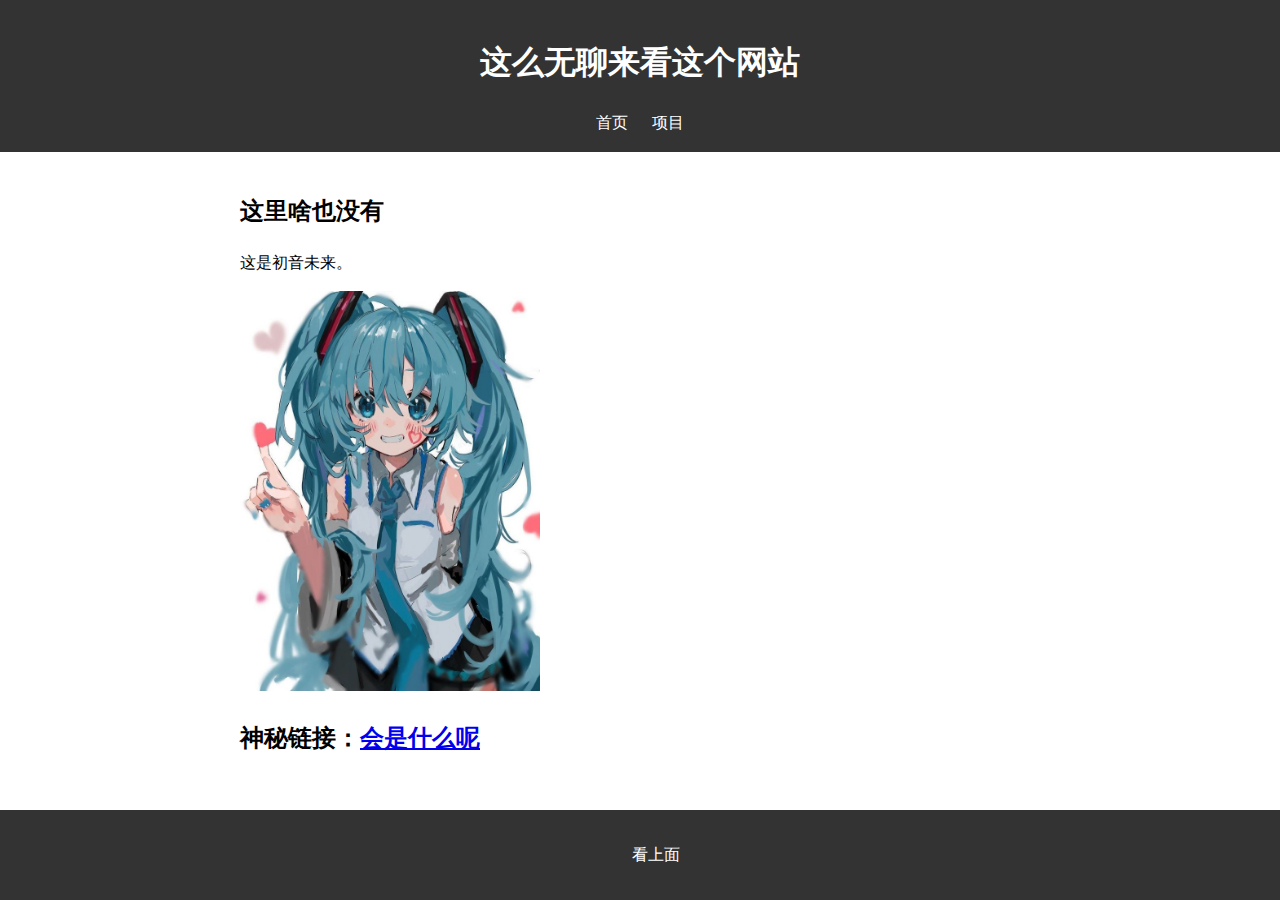
<file: index.html>
<!DOCTYPE html>
<html>

<head>
    <meta charset="UTF-8">
    <title>不知道取什么标题</title>
    <link rel="stylesheet" href="css/styles.css">
    <style>
        img {
            width: 300px;
            height: 400px;
        }
    </style>
</head>

<body>
    <header>
        <h1>这么无聊来看这个网站</h1>
        <nav>
            <a href="#home">首页</a>
            <a href="#projects">项目</a>
        </nav>
    </header>

    <main>
        <section id="home">
            <h2>这里啥也没有</h2>
            <p>这是初音未来。</p>
            <img src="images/my-photo.jpg" alt="初音未来">
        </section>

        <section id="projects">
            <h2>神秘链接：<a href="flow/flow.html">会是什么呢</a></h2>
        </section>
    </main>
    
    <footer>
        <p>看上面</p>
    </footer>
</body>

</html>
</file>
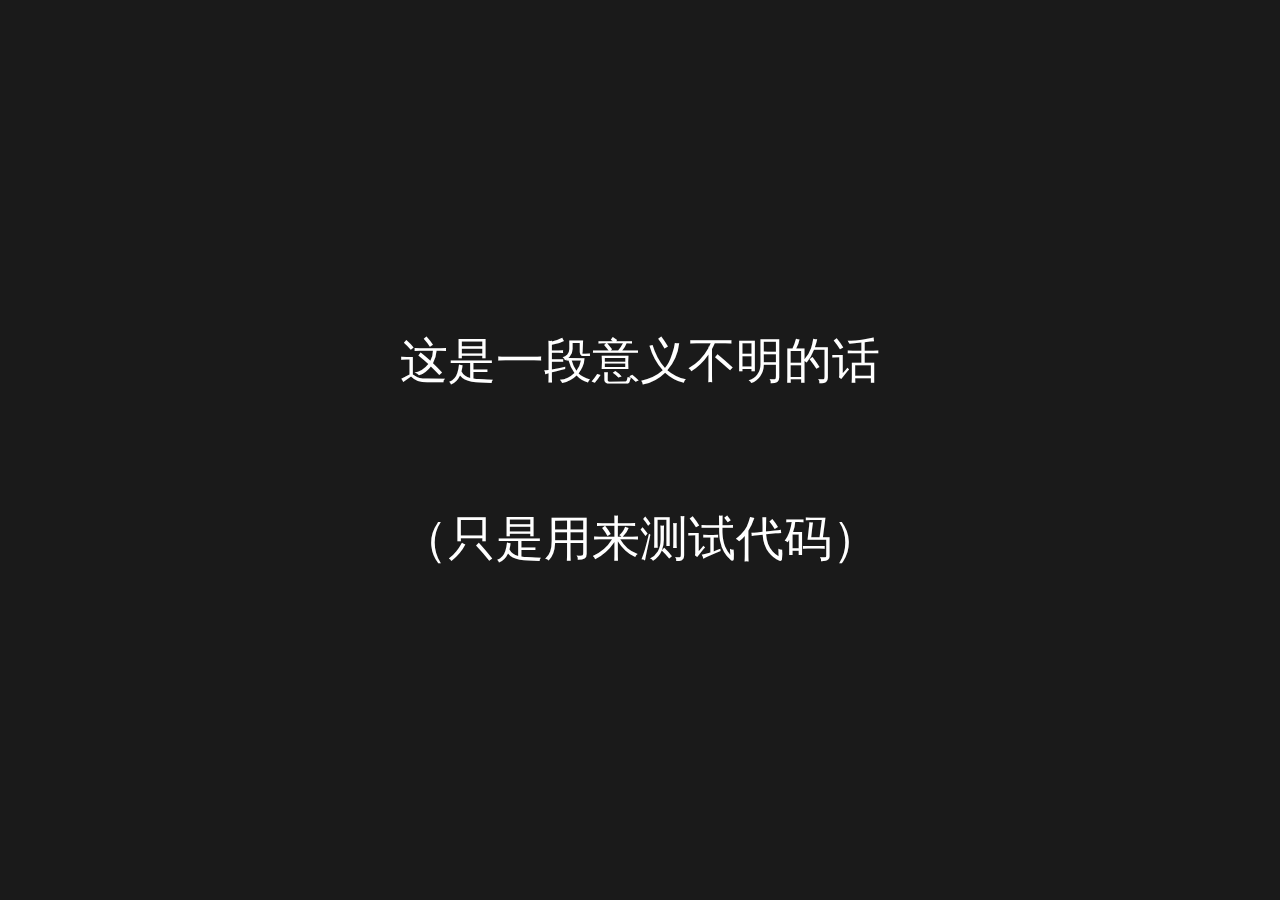
<file: flow/flow.html>
<!DOCTYPE html>
<html>

<head>
    <title>文字散开效果</title>
    <link rel="stylesheet" href="style.css">
</head>

<body>
    <div>
        <p class="hover-text">这是一段意义不明的话</p>
        <br>
        <p class="hover-text">（只是用来测试代码）</p>
    </div>
    <script src="script.js"></script>
</body>

</html>
</file>
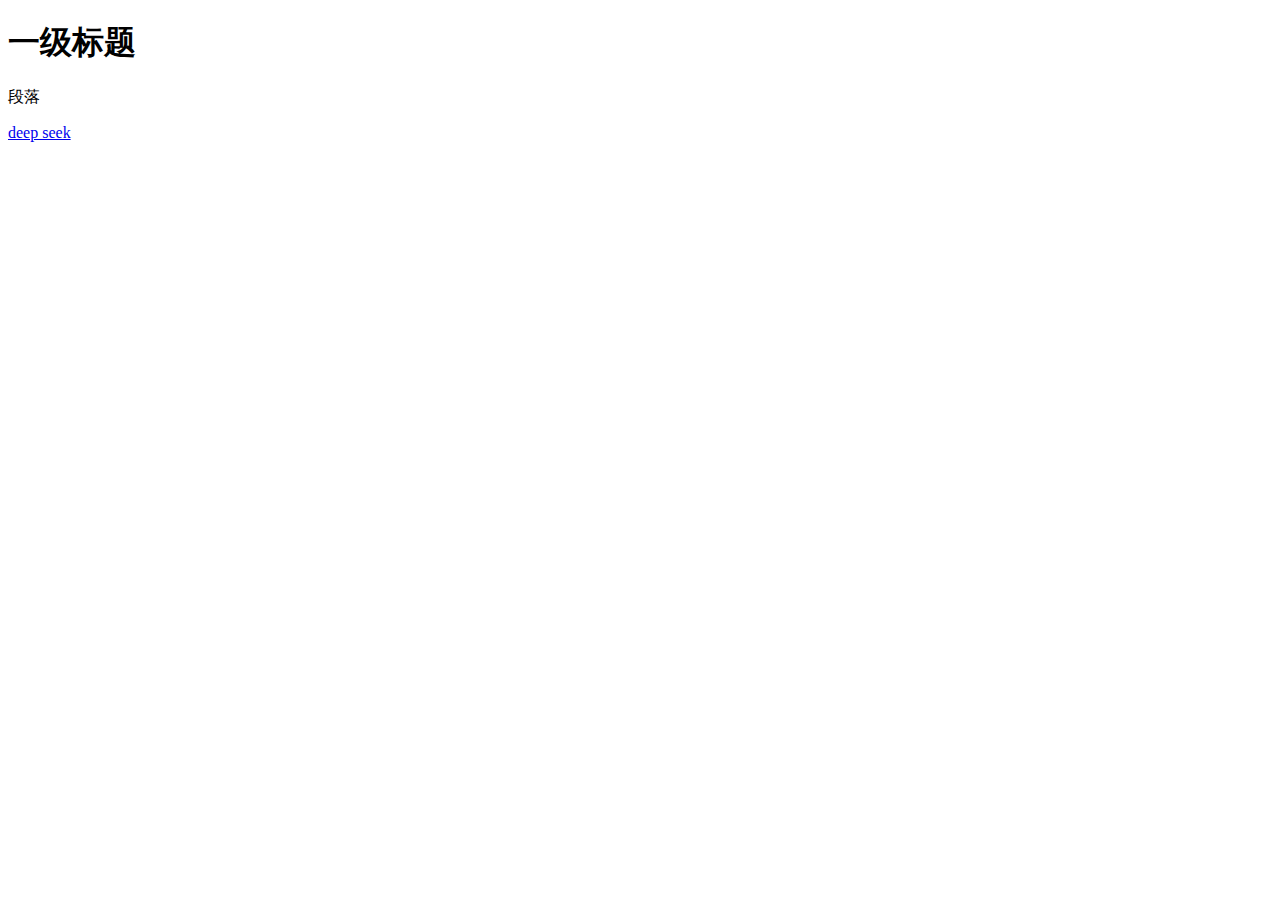
<file: practise/character.html>
<!DOCTYPE html>

<html>

<head>
    <meta charset="UTF-8">
    <title>字体</title>
</head>

<body>
    <h1>一级标题</h1>
    <p>段落</p>
    <a href="https://chat.deepseek.com/">deep seek</a>
    
</body>

</html>
</file>
<file: css/styles.css>
/* styles.css */
body {
    font-family: Arial, sans-serif;
    line-height: 1.6;
    margin: 0;
    padding: 0;
}

header {
    background-color: #333;
    color: white;
    padding: 1rem;
    text-align: center;
}

nav a {
    color: white;
    margin: 0 10px;
    text-decoration: none;
}

nav a:hover {
    text-decoration: underline;
}

main {
    max-width: 800px;
    margin: 0 auto;
    padding: 20px;
}

footer {
    background-color: #333;
    color: white;
    text-align: center;
    padding: 1rem;
    position: fixed;
    bottom: 0;
    width: 100%;
}
</file>
<file: flow/style.css>
body {
    display: flex;
    justify-content: center;
    align-items: center;
    min-height: 100vh;
    background: #1a1a1a;
    margin: 0;
}

.hover-text {
    font-size: 48px;
    font-family: Arial, sans-serif;
    color: #fff;
    cursor: pointer;
    transition: transform 0.3s ease;
}

/* 每个字母的样式 */
.hover-text span {
    display: inline-block;
    transition: transform 0.3s ease;
    will-change: transform;
    /* 优化动画性能 */
}

/* 移动端点击时防止高亮 */
.hover-text {
    -webkit-tap-highlight-color: transparent;
    user-select: none;
}

/* 响应式调整文字大小 */
@media (max-width: 768px) {
    .hover-text {
        font-size: 32px;
        /* 移动端字号缩小 */
    }
}
</file>
